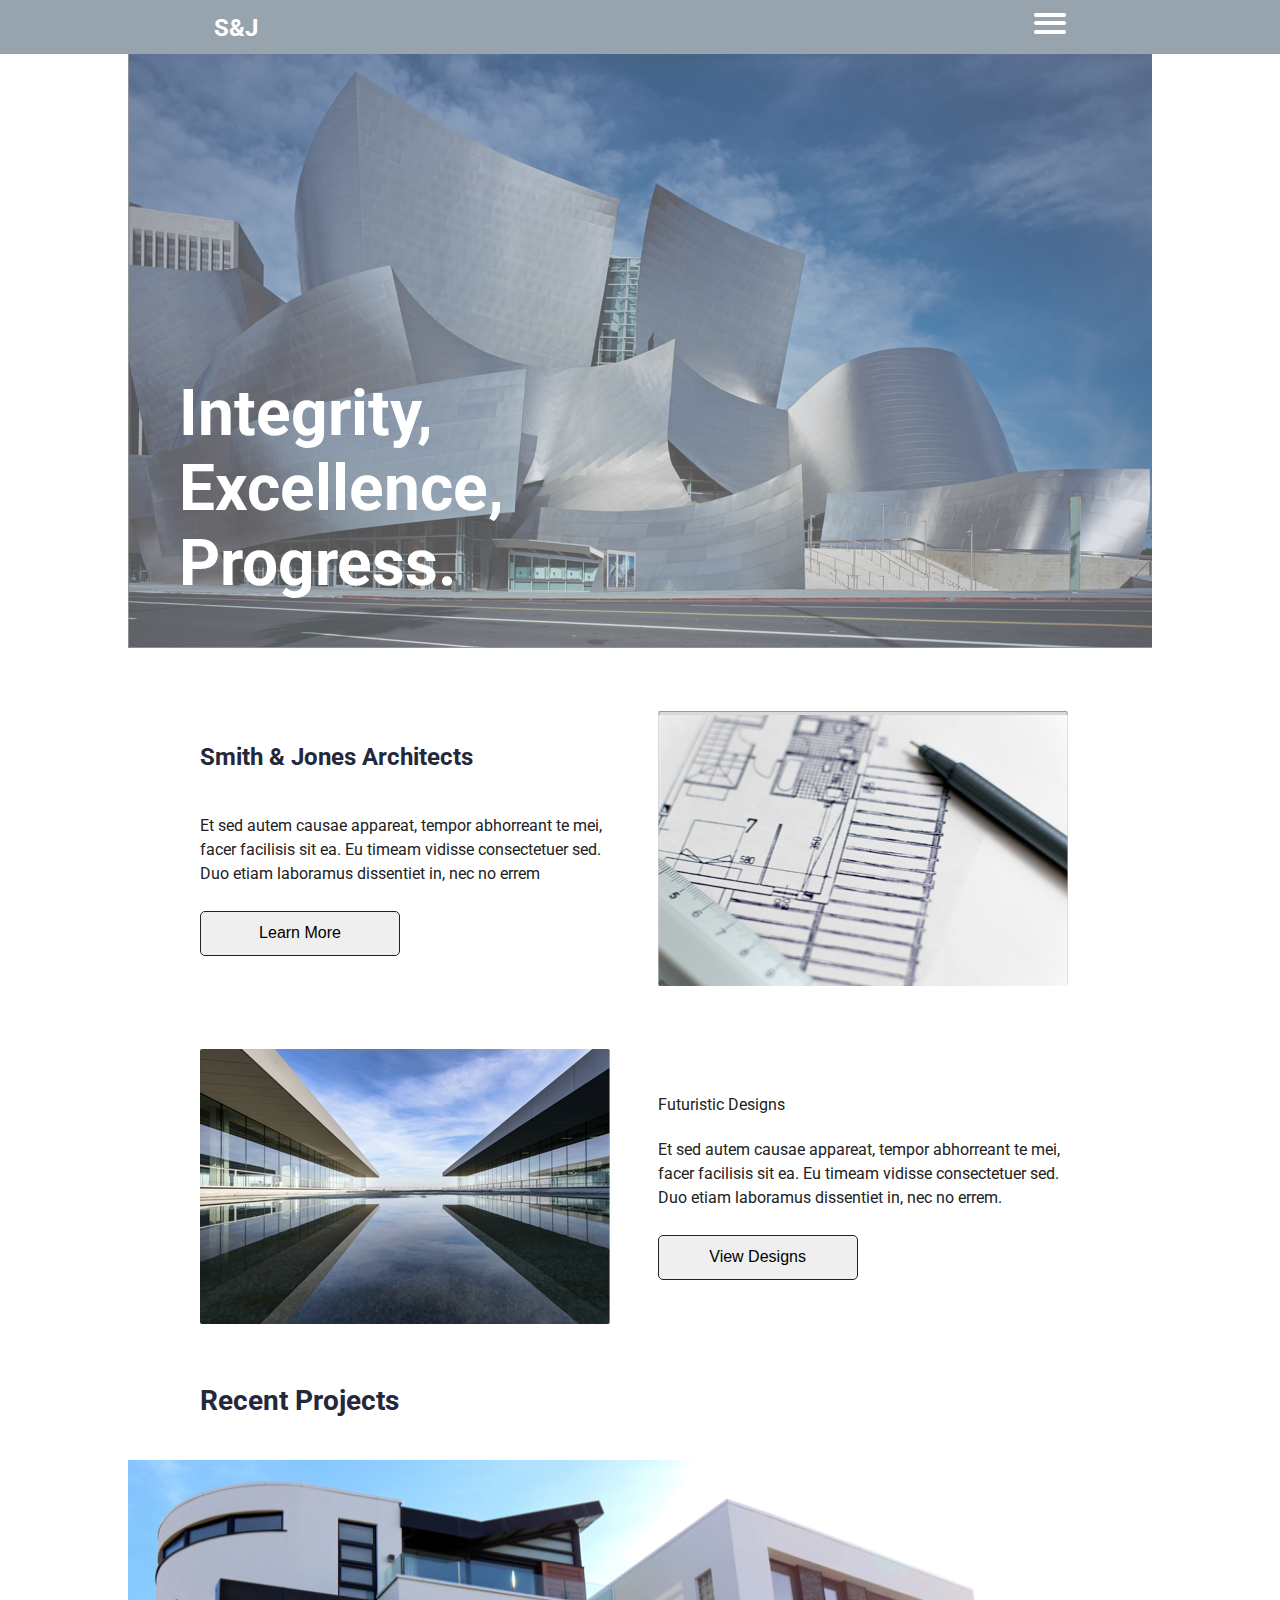
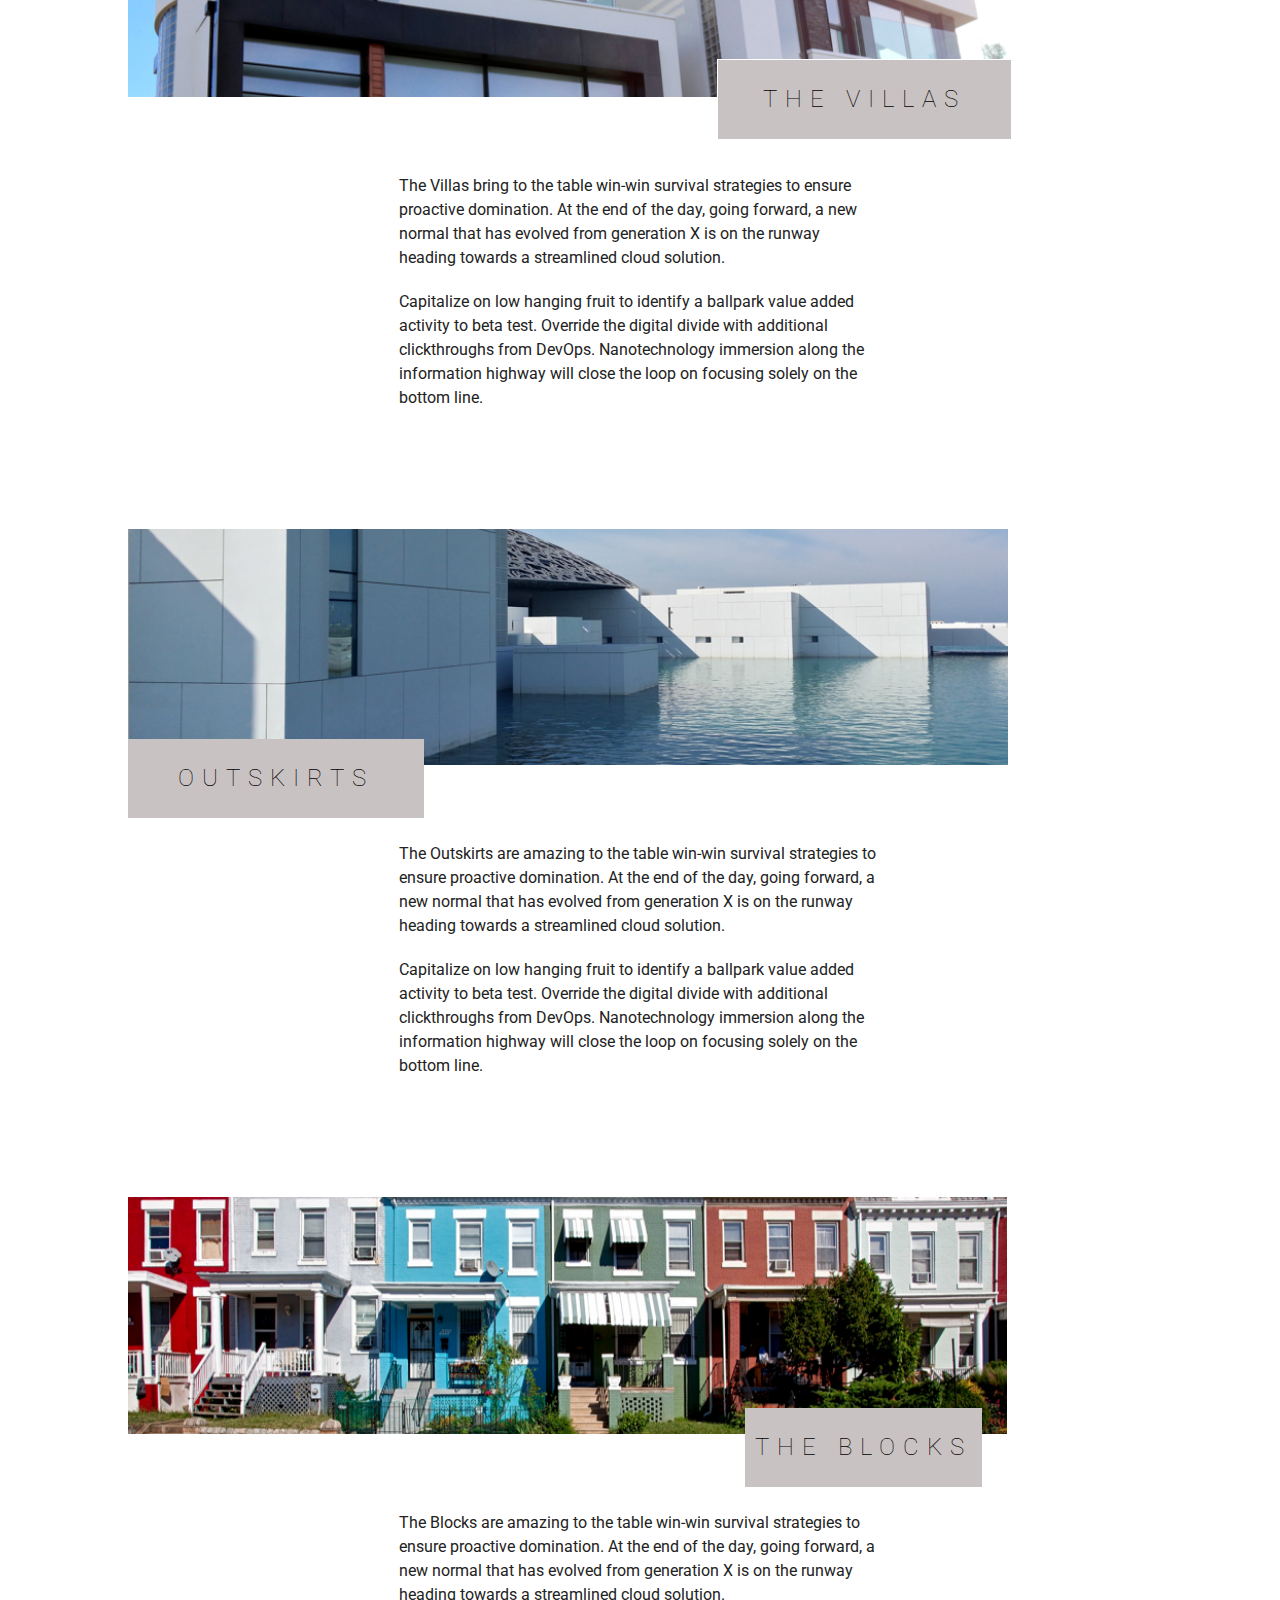
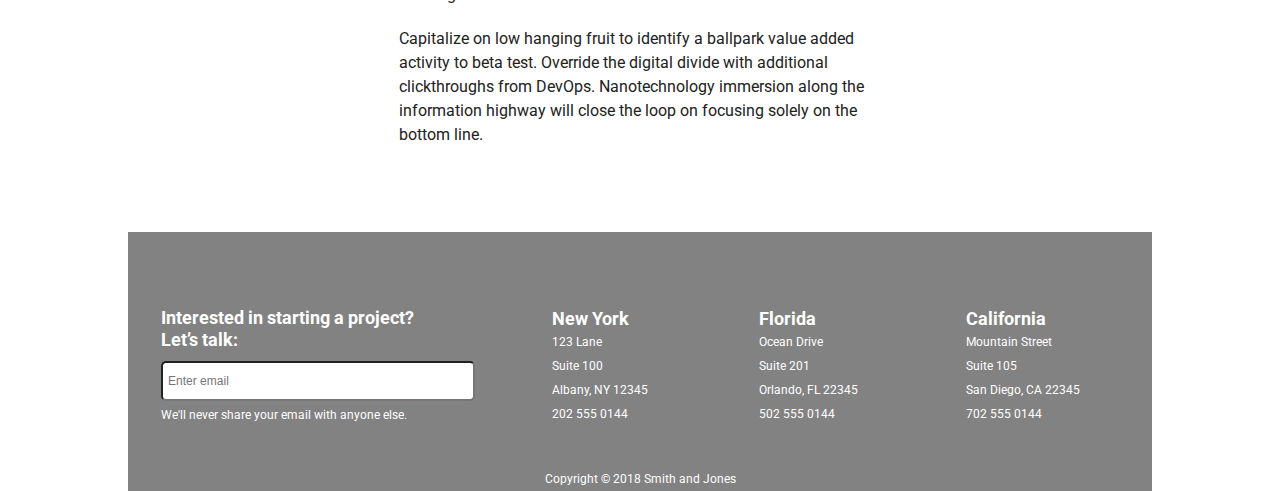
<file: index.html>
<!DOCTYPE html>
<html lang="en">
<head>
	<meta charset="utf-8">
	<meta name="viewport" content="width=device-width, initial-scale=1">
	<title>Home</title>
	<link href="https://fonts.googleapis.com/css?family=Roboto:400,700" rel="stylesheet">
	<link rel="stylesheet" href="css/index.css">
	<!--[if IE]>
		<script src="http://html5shiv.googlecode.com/svn/trunk/html5.js"></script>
	<![endif]-->
</head>

<body>

<!-- Menu Content-->
<div class="body-container">
<div class="topnav">
	<header>
		<h2><a href="index.html" class="logo">S&J</a></h2>
		<a><img  src="img/nav-hamburger.png" onclick="Navopen()" class="dropdown-button"></a>
		<div class="dropdown" >
			<img src="img/nav-hamburger-close.png" class="closebtn" onclick="Navclose()" alt="nav-hamburger">
			<div class="dropdown-content" id="myNav">
				<a class="dropdown-link" href="index.html">Home</a>
				<a class="dropdown-link" href="contact.html">Contact</a>
				<a class="dropdown-link" href="services.html">Services</a>
			</div>
		</div>
	</header>
</div>


<!-- Home Page Content-->
<div class="containers">
	<img src="img/home/home-jumbotron.png" alt="Jumbotron" style="width:100%;">
	<div class="text-block">
		<h1>Integrity,<br>Excellence,<br>Progress.</h1>
	</div>
</div>

<div class="main inverse-content">
	<div class="main1">
			<h2>Smith & Jones Architects</h2>
			<p>Et sed autem causae appareat, tempor abhorreant te mei, facer facilisis sit ea. Eu timeam vidisse consectetuer sed. Duo etiam laboramus dissentiet in, nec no errem</p>
			<button>Learn More</button>
	</div>
	<div class="main11">
		<img src="img/home/home-img-1.png" alt="Smith & Jones Architects">
	</div>
	<img src="img/home/home-mobile-img-1.png" alt="Architectural drawings." class="mobile-img">
</div>

<div class="main inverse-content">
	<div class="main11">
		<img src="img/home/home-img-2.png" alt="Futuristic Designs">
	</div>
	<img src="img/home/home-mobile-img-2.png" alt="Modern building" class="mobile-img">
	<div class="main1">
			<h3>Futuristic Designs</h3>
			<p>Et sed autem causae appareat, tempor abhorreant te mei, facer facilisis sit ea. Eu timeam vidisse consectetuer sed. Duo etiam laboramus dissentiet in, nec no errem.</p>
			<button>View Designs</button>
		</div>
</div>

<div class="recent-project-title">
		<h2>Recent Projects</h2>
</div>

<div class="main31">
		<img src="img/home/home-villas-img.png" alt="Modern villas.">
		<img src="img/home/home-mobile-villas-img.png" alt="Modern villas." class="mobile-img">
		<div class="text-block1 text-block2" >THE VILLAS</div>
	</div>
	<div class="p1">
		<p>The Villas bring to the table win-win survival strategies to ensure proactive domination. At the end of the day, going forward, a new normal that has evolved from generation X is on the runway heading towards a streamlined cloud solution.</p>
		<p>Capitalize on low hanging fruit to identify a ballpark value added activity to beta test. Override the digital divide with additional clickthroughs from DevOps. Nanotechnology immersion along the information highway will close the loop on focusing solely on the bottom line.</p>
	</div>

<div class="main31">
			<img src="img/home/home-outskirts-img.png" alt="Outskirts">
			<img src="img/home/home-mobile-outskirts-img.png" alt="Outskirts" class="mobile-img">
			<div id="outskirts" class="text-block2">OUTSKIRTS</div>
		</div>
		<div class="p1">
			<p>The Outskirts are amazing to the table win-win survival strategies to ensure proactive domination. At the end of the day, going forward, a new normal that has evolved from generation X is on the runway heading towards a streamlined cloud solution.</p>
			<p>Capitalize on low hanging fruit to identify a ballpark value added activity to beta test. Override the digital divide with additional clickthroughs from DevOps. Nanotechnology immersion along the information highway will close the loop on focusing solely on the bottom line.</p>
		</div>

		<div class="main31">
			<img src="img/home/home-the-blocks-img.png" alt="The blocks">
			<img src="img/home/home-mobile-the-blocks-img.png" alt="The blocks" class="mobile-img">
			<div id="the-blocks" class="text-block2">THE BLOCKS</div>
		</div>
		<div class="p1">
			<p>The Blocks are amazing to the table win-win survival strategies to ensure proactive domination. At the end of the day, going forward, a new normal that has evolved from generation X is on the runway heading towards a streamlined cloud solution.</p>
			<p>Capitalize on low hanging fruit to identify a ballpark value added activity to beta test. Override the digital divide with additional clickthroughs from DevOps. Nanotechnology immersion along the information highway will close the loop on focusing solely on the bottom line.</p>
		</div>

<!-- footer -->
<div class="address">
	<div class="address-section contact-form">
		<h4>Interested in starting a project?
		<br>Let’s talk:</h4>

		<input type="email" name="emailAddress" placeholder=" Enter email">

		<p>We'll never share your email with anyone else.</p>
	</div>

	<div class="address-section">
		<h4>New York</h4>
		<p>123 Lane</p>
		<p>Suite 100</p>
		<p>Albany, NY 12345</p>
		<p>202 555 0144</p>
	</div>

	<div class="address-section">
		<h4>Florida</h4>
		<p>Ocean Drive</p>
		<p>Suite 201</p>
		<p>Orlando, FL 22345</p>
		<p>502 555 0144</p>
	</div>

	<div class="address-section">
		<h4>California</h4>
		<p>Mountain Street</p>
		<p>Suite 105</p>
		<p>San Diego, CA 22345</p>
		<p>702 555 0144</p>
	</div>
</div>
<footer>
	<p>Copyright © 2018 Smith and Jones</p>
</footer>

</div>


	<script src="js/jquery-3.3.1.min.js"></script>
	<script src="js/index.js"></script>
</body>
</html>
</file>
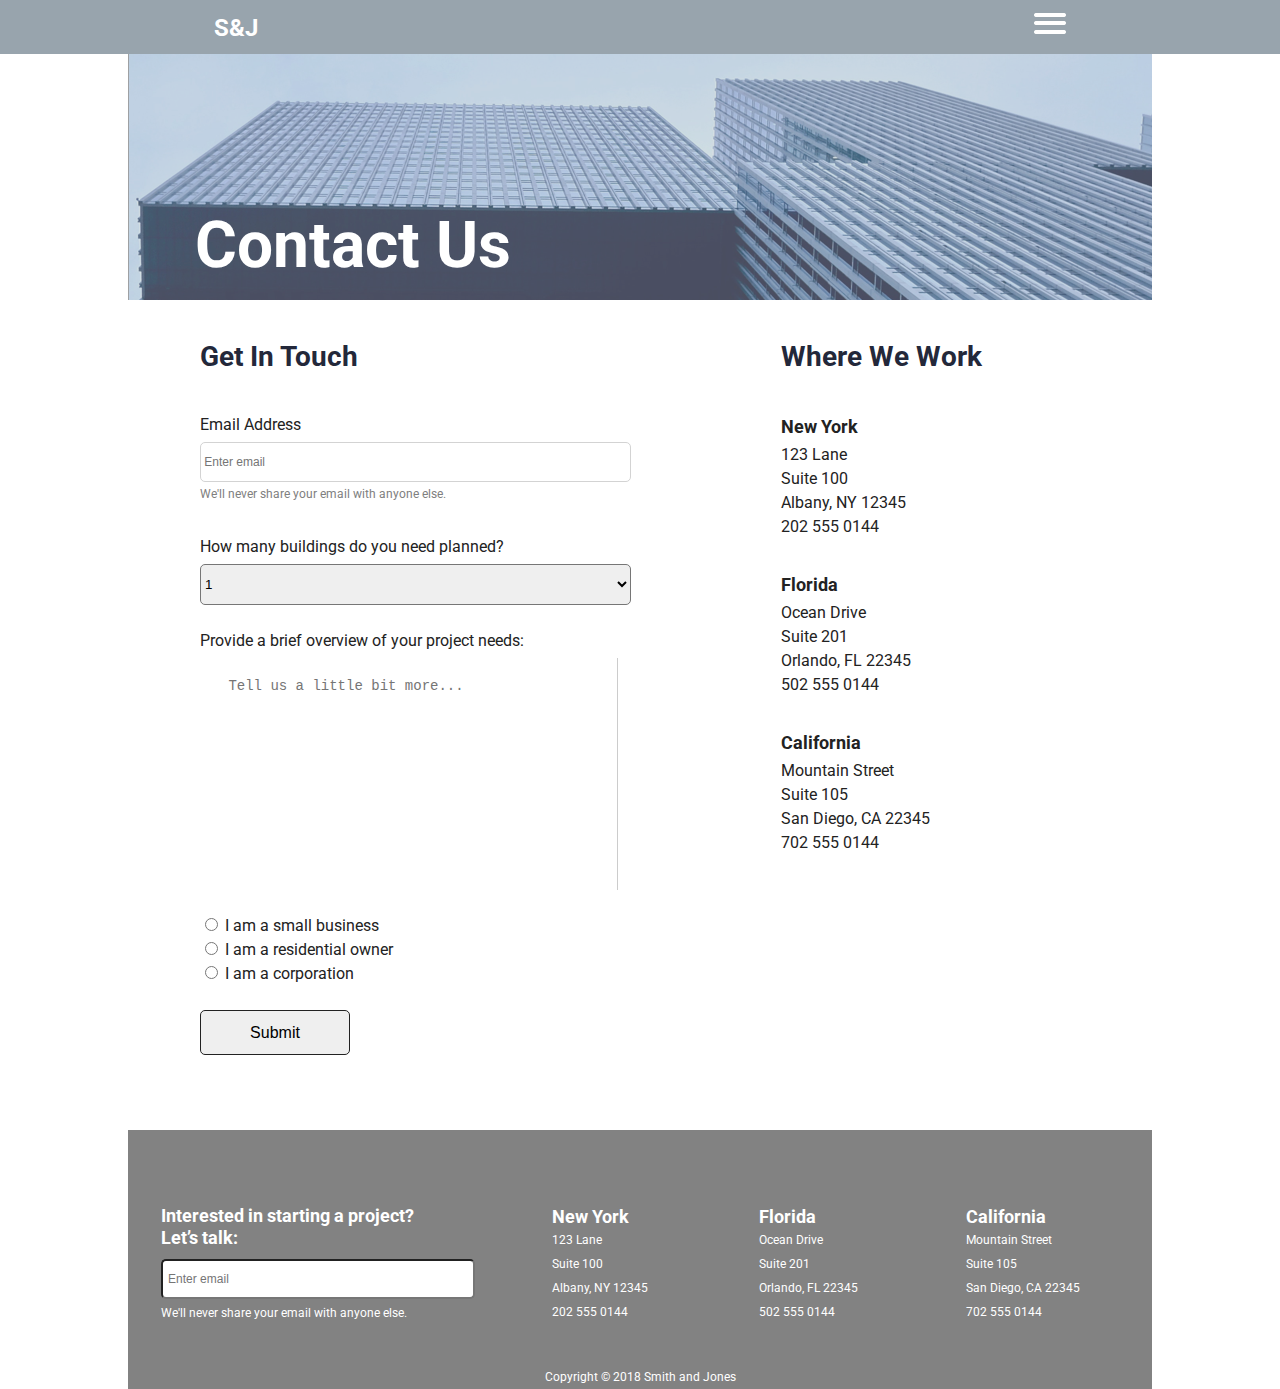
<file: contact.html>
<!DOCTYPE html>
<html lang="en">
<head>
	<meta charset="utf-8">
	<title>Contact Us</title>
	<link href="https://fonts.googleapis.com/css?family=Roboto:400,700" rel="stylesheet">
	<link rel="stylesheet" href="css/index.css">
	<!--[if IE]>
		<script src="http://html5shiv.googlecode.com/svn/trunk/html5.js"></script>
	<![endif]-->
</head>

<body>

<div class="body-container">
<div class="topnav">
	<header>
		<h2><a href="index.html" class="logo">S&J</a></h2>
		<a><img  src="img/nav-hamburger.png" onclick="Navopen()" class="dropdown-button"></a>
		<div class="dropdown" >
			<img src="img/nav-hamburger-close.png" class="closebtn" onclick="Navclose()" alt="nav-hamburger">
			<div class="dropdown-content" id="myNav">
				<a class="dropdown-link" href="index.html">Home</a>
				<a class="dropdown-link" href="contact.html">Contact</a>
				<a class="dropdown-link" href="services.html">Services</a>
			</div>
		</div>
	</header>
</div>

<section class="contact-hero-section">
			<img src="img/contact/contact-jumbotron.png" alt="Tall glass buildings from the street.">
			<img class="mobile-img" src="img/contact/contact-mobile-jumbotron.png" alt="Tall glass buildings from the street.">
			<h1>Contact Us</h1>
</section>

<div class="contact">
	<section class="contact-us">

		<h2>Get In Touch</h2>

		<div class="contact-email">
			<p>Email Address</p>
			<input type="email" name="emailAddress" placeholder=" Enter email">
			<p class="disclaimer">We'll never share your email with anyone else.</p>
		</div>

		<div class="contact-buildings">
			<p>How many buildings do you need planned?</p>
			<select name="Number of Buildings" class="building-dropdown">
				<option value="1">1</option>
				<option value="2">2</option>
				<option value="3">3</option>
				<option value="4">4</option>
				<option value="5">5</option>
			</select>
		</div>
		<div class="contact-detail">
			<p>Provide a brief overview of your project needs:</p>
			<textarea placeholder=" Tell us a little bit more..." rows="12" cols="43"></textarea>
		</div>

		<div class="contact-type">
			<form action="">
					<input type="radio" name="business-type" value="business"> I am a small business<br>
					<input type="radio" name="business-type" value="residential"> I am a residential owner<br>
					<input type="radio" name="business-type" value="corporation"> I am a corporation
			</form>
		</div>
		<div class="contact-button">
			<button>Submit</button>
		</div>
	</section>

	<section class="work-places">
		<div class="work-place-title">
			<h2>Where We Work</h2>
		</div>

		<div class="work-place-section">
			<h4>New York</h4>
			<p>123 Lane</p>
			<p>Suite 100</p>
			<p>Albany, NY 12345</p>
			<p>202 555 0144</p>
		</div>

		<div class="work-place-section">
			<h4>Florida</h4>
			<p>Ocean Drive</p>
			<p>Suite 201</p>
			<p>Orlando, FL 22345</p>
			<p>502 555 0144</p>
		</div>

		<div class="work-place-section">
			<h4>California</h4>
			<p>Mountain Street</p>
			<p>Suite 105</p>
			<p>San Diego, CA 22345</p>
			<p>702 555 0144</p>
		</div>
	</section>

</div>

<!-- footer -->
<div class="address">
	<div class="address-section contact-form">
		<h4>Interested in starting a project?
		<br>Let’s talk:</h4>

		<input type="email" name="emailAddress" placeholder=" Enter email">

		<p>We'll never share your email with anyone else.</p>
	</div>

	<div class="address-section">
		<h4>New York</h4>
		<p>123 Lane</p>
		<p>Suite 100</p>
		<p>Albany, NY 12345</p>
		<p>202 555 0144</p>
	</div>

	<div class="address-section">
		<h4>Florida</h4>
		<p>Ocean Drive</p>
		<p>Suite 201</p>
		<p>Orlando, FL 22345</p>
		<p>502 555 0144</p>
	</div>

	<div class="address-section">
		<h4>California</h4>
		<p>Mountain Street</p>
		<p>Suite 105</p>
		<p>San Diego, CA 22345</p>
		<p>702 555 0144</p>
	</div>
</div>
<footer>
	<p>Copyright © 2018 Smith and Jones</p>
</footer>

</div>

	<script src="js/index.js"></script>
</body>
</html>
</file>
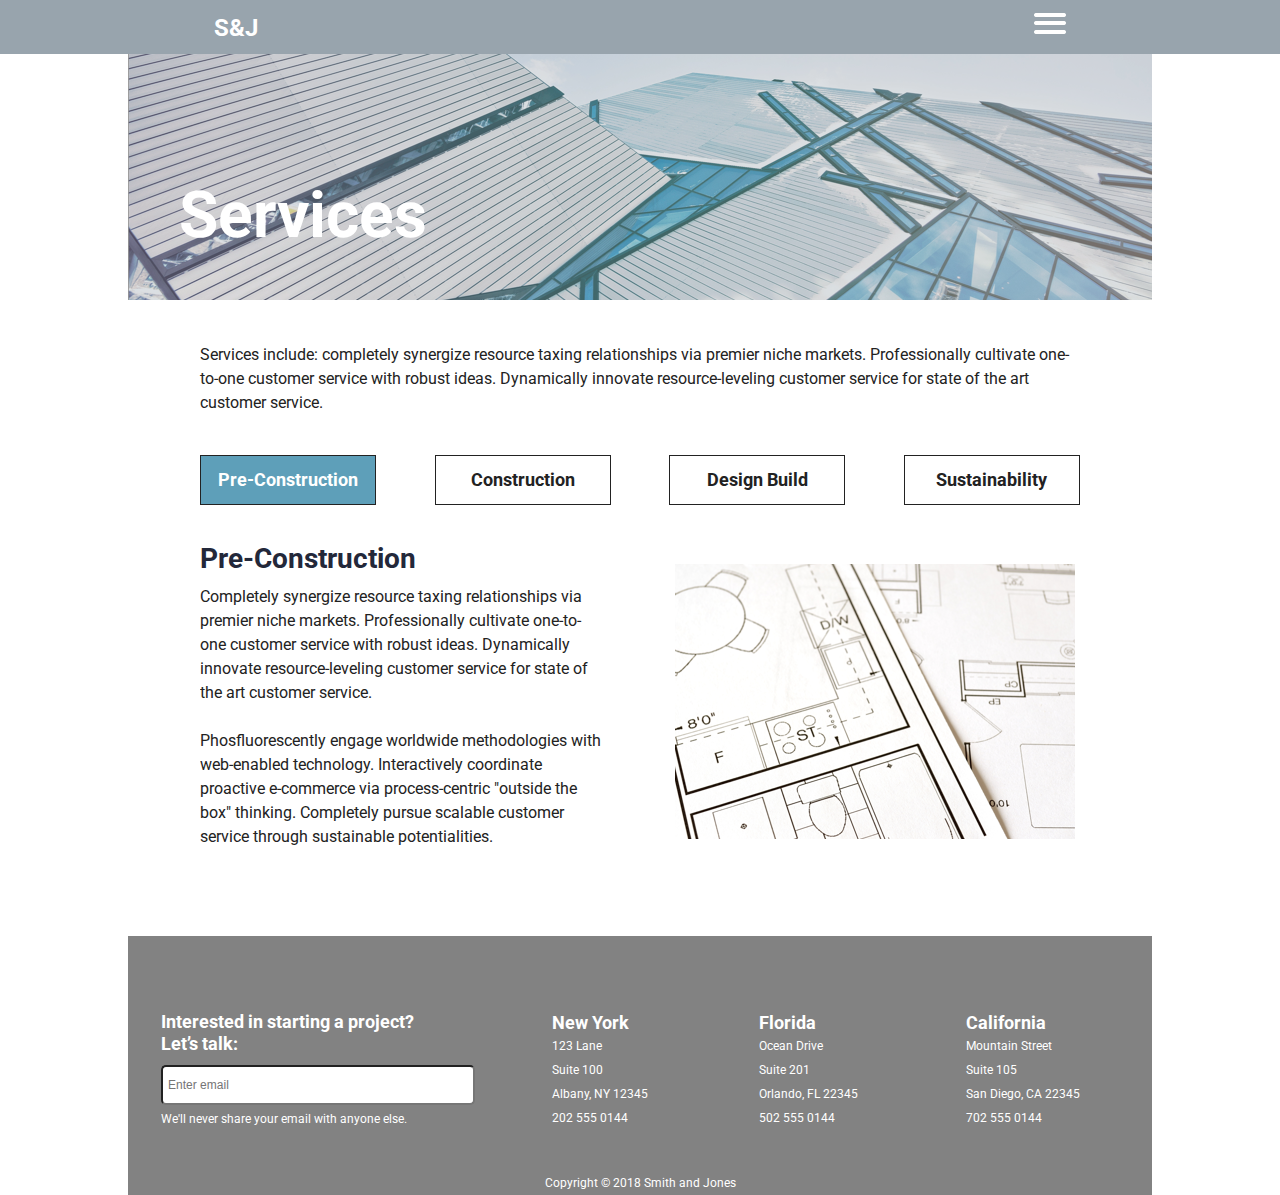
<file: services.html>
<!DOCTYPE html>
<html lang="en">
<head>
	<meta charset="utf-8">
	<title>Services</title>
	<link href="https://fonts.googleapis.com/css?family=Roboto:400,700" rel="stylesheet">
	<link rel="stylesheet" href="css/index.css">
	<!--[if IE]>
		<script src="http://html5shiv.googlecode.com/svn/trunk/html5.js"></script>
	<![endif]-->
</head>

<body>

<div class="body-container">
<div class="topnav">
	<header>
		<h2><a href="index.html" class="logo">S&J</a></h2>
		<a><img  src="img/nav-hamburger.png" onclick="Navopen()" class="dropdown-button"></a>
		<div class="dropdown" >
			<img src="img/nav-hamburger-close.png" class="closebtn" onclick="Navclose()" alt="nav-hamburger">
			<div class="dropdown-content" id="myNav">
				<a class="dropdown-link" href="index.html">Home</a>
				<a class="dropdown-link" href="contact.html">Contact</a>
				<a class="dropdown-link" href="services.html">Services</a>
			</div>
		</div>
	</header>
</div>

<div class="img-container">
	<img src="img/services/services-jumbotron.png" alt="Jumbotron" style="width:100%;" class="img">
	<img src="img/services/services-mobile-jumbotron.png" alt="Jumbotron" class="mobile-img">
	<div class="text-block">
		<h1>Services</h1>
	</div>
</div>

<div class="services">
			<p >Services include: completely synergize resource taxing relationships via premier niche markets. Professionally cultivate one-to-one customer service with robust ideas. Dynamically innovate resource-leveling customer service for state of the art customer service.</p>
		</div>

<!-- Service Tab -->
<div class="service-buttons">
	<div data-tab="pre-construct" class="tab">Pre-Construction</div>
	<div data-tab="construct" class="tab">Construction</div>
	<div data-tab="design" class="tab">Design Build</div>
	<div data-tab="sustain" class="tab">Sustainability</div>
</div>

<div class="service-container">
	<div class="service-detail" data-tab="pre-construct" >
	<div class="service-text-container">
		<h2 class="headline">Pre-Construction</h2>
		<p>Completely synergize resource taxing relationships via premier niche markets. Professionally cultivate one-to-one customer service with robust ideas. Dynamically innovate resource-leveling customer service for state of the art customer service.</p>
		<p>Phosfluorescently engage worldwide methodologies with web-enabled technology. Interactively coordinate proactive e-commerce via process-centric "outside the box" thinking. Completely pursue scalable customer service through sustainable potentialities.</p>
	</div>
	<div class="service-img-container">
		<img src="img/services/services-tab-pre-construction-img.png" alt="Pre-Construction drawings."/>
	</div>
	<img class="mobile-img" src="img/services/services-tab-mobile-pre-construction-img.png" alt="Pre-Construction drawings."/>
</div>
</div>

<div class="service-container">
	<div class="service-detail" data-tab="construct" >
	<div class="service-text-container">
		<h2 class="headline">Construction</h2>
		<p>Completely synergize resource taxing relationships via premier niche markets. Professionally cultivate one-to-one customer service with robust ideas. Dynamically innovate resource-leveling customer service for state of the art customer service.</p>
		<p>Phosfluorescently engage worldwide methodologies with web-enabled technology. Interactively coordinate proactive e-commerce via process-centric "outside the box" thinking. Completely pursue scalable customer service through sustainable potentialities.</p>
	</div>
	<div class="service-img-container">
		<img src="img/services/services-tab-construction-img.png" alt="Construction drawings."/>
	</div>
	<img class="mobile-img" src="img/services/services-tab-mobile-construction-img.png" alt="Construction drawings."/>
</div>
</div>

<div class="service-container">
	<div class="service-detail" data-tab="design" >
	<div class="service-text-container">
		<h2 class="headline">Design Build</h2>
		<p>Completely synergize resource taxing relationships via premier niche markets. Professionally cultivate one-to-one customer service with robust ideas. Dynamically innovate resource-leveling customer service for state of the art customer service.</p>
		<p>Phosfluorescently engage worldwide methodologies with web-enabled technology. Interactively coordinate proactive e-commerce via process-centric "outside the box" thinking. Completely pursue scalable customer service through sustainable potentialities.</p>
	</div>
	<div class="service-img-container">
		<img src="img/services/services-tab-design-build-img.png" alt="Design Build drawings."/>
	</div>
	<img class="mobile-img" src="img/services/services-tab-mobile-design-build-img.png" alt="Design Build drawings."/>
</div>
</div>

<div class="service-container">
	<div class="service-detail" data-tab="sustain" >
	<div class="service-text-container">
		<h2 class="headline">Sustainability</h2>
		<p>Completely synergize resource taxing relationships via premier niche markets. Professionally cultivate one-to-one customer service with robust ideas. Dynamically innovate resource-leveling customer service for state of the art customer service.</p>
		<p>Phosfluorescently engage worldwide methodologies with web-enabled technology. Interactively coordinate proactive e-commerce via process-centric "outside the box" thinking. Completely pursue scalable customer service through sustainable potentialities.</p>
	</div>
	<div class="service-img-container">
		<img src="img/services/services-tab-sustainability-img.png" alt="Sustainability drawings."/>
	</div>
	<img class="mobile-img" src="img/services/services-tab-mobile-sustainability-img.png" alt="Sustainability drawings."/>
</div>
</div>

<div class="address">
	<div class="address-section contact-form">
		<h4>Interested in starting a project?
		<br>Let’s talk:</h4>

		<input type="email" name="emailAddress" placeholder=" Enter email">

		<p>We'll never share your email with anyone else.</p>
	</div>

	<div class="address-section">
		<h4>New York</h4>
		<p>123 Lane</p>
		<p>Suite 100</p>
		<p>Albany, NY 12345</p>
		<p>202 555 0144</p>
	</div>

	<div class="address-section">
		<h4>Florida</h4>
		<p>Ocean Drive</p>
		<p>Suite 201</p>
		<p>Orlando, FL 22345</p>
		<p>502 555 0144</p>
	</div>

	<div class="address-section">
		<h4>California</h4>
		<p>Mountain Street</p>
		<p>Suite 105</p>
		<p>San Diego, CA 22345</p>
		<p>702 555 0144</p>
	</div>
</div>
<footer>
	<p>Copyright © 2018 Smith and Jones</p>
</footer>

</div>


	<script src="js/jquery-3.3.1.min.js"></script>
	<script src="js/index.js"></script>
</body>
</html>
</file>
<file: css/index.css>
/* Should be empty until you compile your LESS */
/*------------------------------------*\
RESET
\*------------------------------------*/
/* http://meyerweb.com/eric/tools/css/reset/
v2.0b1 | 201101
NOTE:WORK IN PROGRESS
USE WITH CAUTION AND TEST WITH ABANDON */
html,
body,
div,
span,
applet,
object,
iframe,
h1,
h2,
h3,
h4,
h5,
h6,
p,
blockquote,
pre,
a,
abbr,
acronym,
address,
big,
cite,
code,
del,
dfn,
em,
img,
ins,
kbd,
q,
s,
samp,
small,
strike,
strong,
sub,
sup,
tt,
var,
b,
u,
i,
center,
dl,
dt,
dd,
ol,
ul,
li,
fieldset,
form,
label,
legend,
table,
caption,
tbody,
tfoot,
thead,
tr,
th,
td,
article,
aside,
canvas,
details,
figcaption,
figure,
footer,
header,
hgroup,
menu,
nav,
section,
summary,
time,
mark,
audio,
video {
  margin: 0;
  padding: 0;
  border: 0;
  outline: 0;
  font-size: 100%;
  font: inherit;
  vertical-align: baseline;
}
/* HTML5 display-role reset for older browsers */
article,
aside,
details,
figcaption,
figure,
footer,
header,
hgroup,
menu,
nav,
section {
  display: block;
}
body {
  line-height: 1;
}
ol,
ul {
  list-style: none;
}
blockquote,
q {
  quotes: none;
}
blockquote:before,
blockquote:after,
q:before,
q:after {
  content: ’’;
  content: none;
}
ins {
  text-decoration: none;
}
del {
  text-decoration: line-through;
}
table {
  border-collapse: collapse;
  border-spacing: 0;
}
/* Your Code Goes Here */
.body-container,
body {
    max-width: 1024px;
    width: 100%;
    margin: 0 auto;
}

* {
    box-sizing: border-box;
  }
  html {
    font-size: 62.5%;
  }
  html,
  body {
    font-family: 'Roboto', Arial, sans-serif;
  }

  @keyframes fadein {
    from {
      opacity: 0;
    }
    to {
      opacity: 1;
    }
  }
  /* Firefox < 16 */
  @-moz-keyframes fadein {
    from {
      opacity: 0;
    }
    to {
      opacity: 1;
    }
  }
  /* Safari, Chrome and Opera > 12.1 */
  @-webkit-keyframes fadein {
    from {
      opacity: 0;
    }
    to {
      opacity: 1;
    }
  }
  /* Internet Explorer */
  @-ms-keyframes fadein {
    from {
      opacity: 0;
    }
    to {
      opacity: 1;
    }
  }

  h1 {
    font-size: 6.4rem;
    line-height: 7.5rem;
    font-weight: 700;
  }
  h2 {
    font-size: 2.8rem;
    font-weight: 700;
    color: #23283a;
  }
  p {
    font-size: 1.6rem;
    line-height: 2.4rem;
    font-weight: 400;
    color: #222;
  }
body {
  Background: #FFFFFF;
  Color: #222222;
  Font-Family: 'Roboto', Arial, sans-serif;
  Font-Weight: Regular;
  Font-Size: 16px;
}

.topnav {
    position: fixed;
    width: 100%;
    height: 54px;
    z-index: 10;
    margin: 0 auto;
    top: 0;
    left: 0;
    right: 0;
    background-color: #98a4ad;
}
header{
    display: flex;
    justify-content: space-between;
    margin: 0 auto;
    max-width: 880px;
    padding: 13px 1.13% 0px 1.13%;
}

header img {
    cursor: pointer;
  }

header .logo {
    font-size: 2.4rem;
    font-weight: bold;
    color: #fff;
    z-index: 4;
    text-decoration: none;
  }

  @media (max-width:500px) {
    header {
      padding-left: 4%;
      padding-right: 4%;
    }
  }

.dropdown {
    height: 0;
    width: 100%;
    position: fixed;
    z-index: 3;
    left: 0;
    top: 0;
    background-color: #98a4ad;
    opacity: 0.94;
    overflow-x: hidden;
    transition: 0.5s;
}

.dropdown .dropdown-content {
    position: relative;
    top: 25%;
    width: 100%;
    text-align: center;
    margin-top: 30px;
}
.dropdown a {
    padding: 8px;
    text-decoration: none;
    font-size: 6.4rem;
    line-height: 8.5rem;
    font-weight: bold;
    color: #fff;
    display: block;
    transition: 0.3s;
}
.dropdown a:hover,
.dropdown a:focus {
    color: #222;
}
.dropdown .closebtn {
        position: absolute;
        top: 12px;
        right: 70px;
}

@media (max-width:500px) {
    .dropdown .dropdown-content {
      top: 10%;
    }
    .dropdown .closebtn {
      right: 25px;
      position: absolute;
      top: 12px;
      font-size: 30px;
    }
    .dropdown a{
      font-size: 3.2rem;
    }
  }

  /* Home hero image */
.containers {
    margin-top: 50px;
    position: relative;
  }
.containers .text-block {
    font-size: 6.4rem;
    line-height: 7.5rem;
    color: #fff;
    position: absolute;
    z-index: 2;
    bottom: 50px;
    left: 5%;
  }
  @media (max-width:500px) {
    .containers .text-block {
      bottom: 28px;
      left: 3%;
    }
    .containers .text-block h1 {
      font-size: 4rem;
      line-height: 4.4rem;
      bottom: 20px;
      left: 3%;
    }
  }

  /* Service hero image */
.img-container{
  margin-top: 50px;
  position: relative;
}

.img-container .text-block {
  font-size: 6.4rem;
  line-height: 7.5rem;
  color: #fff;
  position: absolute;
  z-index: 2;
  bottom: 50px;
  left: 5%;
}

@media (max-width:500px) {
  .img-container .text-block {
    bottom: 28px;
    left: 3%;
  }
  .img-container .text-block h1 {
    font-size: 4rem;
    line-height: 4.4rem;
    bottom: 20px;
    left: 3%;
  }
  .img{
    display:none;
  }

  .img-container .mobile-img{
    display: flex;
    position: relative;
    width: 100%;
  }
}

/* p tag in service page */
.services {
  max-width: 880px;
  margin: 40px auto;
}
@media (max-width:500px) {
  .services {
    max-width: 500px;
    margin: 40px 10px;
  }
}

.main {
    max-width: 880px;
    margin: 60px auto;
    display: flex;
    justify-content: center;
    align-items: center;
    flex-direction: row;
    flex-wrap: wrap;
    justify-content: space-between;
}

.main button {
    font-size: 1.6rem;
    height: 45px;
    width: 200px;
    border: 1px solid #222;
    border-radius: 5px;
    text-align: center;
    align-items: center;
    cursor: pointer;
}

.main button:hover {
    background-color: #222;
    color: #fff;
}
.main .main1 {
    width: 48%;
}
.main .main1 p {
    padding: 25px 0;
}
.main .main11 {
    width: 48%;
}
.main .main11 img {
    border-radius: 2px;
}

.main .mobile-img {
    display: none;
}

.main1 h2{
    font-weight: bold;
    font-size: 24px;
    margin-bottom: 20px;
}

/* Mobile responsive */
@media (max-width:500px) {
    .main {
        grid-auto-flow: column;
        max-width: 500px;
    }
    .main .main1 {
      padding-top: 25px;
      width: 94%;
    }

    .main11 img {
      display: none;
    }
    .main button {
      font-size: 1.6rem;
      height: 55px;
      margin-bottom: 20px;
      width: 98%;
      text-align: center;
      cursor: pointer;
    }
    .main button:hover {
      background-color: #222;
      color: #fff;
    }
    .main .mobile-img {
        display: flex;
        position: relative;
        width: 92%;
      }
    }

    .recent-project-title {
        max-width: 880px;
        margin: 0 auto;
      }
      @media (max-width:500px) {
        .inverse-content {
          flex-direction: column;
        }
        .recent-project-title {
          max-width: 500px;
          padding-left: 3%;
        }
      }

.mobile-img{
    display: none;
}
.main31 {
    grid-column: 1/3;
    position: relative;
}

.main31 img{
    width: 880px;
    position: relative;
    margin-top: 45px;
}
#outskirts{
  position: absolute;
  bottom: -50px;
  font-weight: lighter;
  letter-spacing: 8px;
  background-color: #c9c2c2;
  Font-Size: 24px;
  Line-Height: 55px;
  Color: black;
  padding: 12px 50px;
  border: 1px white;
}

#the-blocks {
  position: absolute;
  bottom: -50px;
  font-weight: lighter;
  letter-spacing: 8px;
  right: 170px;
  background-color: #c9c2c2;
  Font-Size: 24px;
  Line-Height: 55px;
  Color: black;
  padding: 12px 10px;
  border: 1px white;
}
.text-block1 {
    position: absolute;
    font-weight: lighter;
    letter-spacing: 8px;
    right: 140px;
    background-color: #c9c2c2;
    Font-Size: 24px;
    Line-Height: 55px;
    Color: black;
    padding: 12px 45px;
    border: 1px solid white;
    bottom: -40px;
}
.p1 {
    max-width: 880px;
    display: flex;
    justify-content: center;
    align-items: center;
    flex-direction: column;
    margin: 4em auto;
    position: relative;
    width: 47%;
}

.p1 p{
    padding: 10px 0;
}

@media (max-width:500px) {
    .main31 {
      max-width: 500px;
    }
    .main31 img {
      display: none;
    }
    .main31 .mobile-img {
      display: flex;
      position: relative;
      width: 100%;
      margin-top: 25px;
      margin-bottom: 80px;
    }
    .text-block2 {
      height: 85px;
      width: 92%;
      display: flex;
      justify-content: space-around;
      align-items: center;
      flex-direction: column;
      background-color: #d8d8d8;
      border: 1px solid white;
      color: #222;
      font-size: 2.2rem;
      letter-spacing: 0.5rem;
    }
    .text-block1{
        position: absolute;
        z-index: 2;
        right: 15px;
    }
    .main31 .p1 {
        position: relative;
        width: 91%;
    }
    .main31 .p1 p {
        padding: 10px 0;
    }
    #outskirts {
        z-index: 2;
        left: 15px;
        position: absolute;
    }
    #the-blocks {
        z-index: 2;
        right: 15px;
        position: absolute;
    }
  }

  .service-buttons {
    max-width: 880px;
    margin: 0 auto 40px auto;
    display: flex;
    justify-content: space-between;
    align-items: center;
    flex-direction: row;
  }
  .service-buttons .tab {
    display: flex;
    justify-content: center;
    align-items: center;
    flex-direction: row;
    font-size: 1.8rem;
    font-weight: bold;
    text-align: center;
    width: 20%;
    height: 50px;
    border: 1px solid #222;
    cursor: pointer;
  }
  .service-buttons .tab:hover {
    background-color: #222;
    color: #fff;
  }
  .service-buttons .tab-selected {
    background-color: #5E9FB9;
    color: #fff;
  }
  @media (max-width:500px) {
    .service-buttons {
      max-width: 500px;
      width: 100%;
      display: flex;
      justify-content: center;
      align-items: center;
      flex-direction: column;
    }
    .service-buttons .tab {
      margin: 10px 5px;
      width: 94%;
    }
  }
  .service-container {
    overflow: hidden;
    max-width: 880px;
    margin: 0 auto;
  }
  .service-container .service-detail {
    display: flex;
    justify-content: space-between;
    align-items: center;
    flex-direction: row;
    display: none;
  }
  .service-container .service-detail .service-text-container {
    width: 46%;
  }
  .service-container .service-detail .service-text-container p {
    padding: 12px 0;
  }
  .service-container .service-detail .service-img-container {
    width: 46%;
  }
  .service-container .service-detail .mobile-img {
    display: none;
  }
  .service-container .service-detail-selected {
    display: flex;
    justify-content: space-between;
    align-items: center;
    flex-direction: row;
    transition: visibility 0s, opacity 0.5s linear;
    opacity: 1;
    visibility: visible;
  }
  @media (max-width:500px) {
    .service-container .service-container {
      max-width: 500px;
    }
    .service-container .service-detail {
      max-width: 500px;
      width: 100%;
      flex-direction: column;
    }
    .service-container .service-detail .service-text-container {
      width: 94%;
    }
    .service-container .service-detail .service-img-container {
      display: none;
    }
    .service-container .service-detail .mobile-img {
      display: flex;
      width: 94%;
      margin: 20px 10px 0px 10px;
    }
  }

.address {
  width: 100%;
  display: flex;
  justify-content: space-evenly;
  align-items: center;
  flex-direction: row;
  background: #828282;
  height: 235px;
  padding-top: 35px;
  margin-top: 75px;
}
.address h4 {
  color: white;
  font-weight: bold;
  font-size: 1.8rem;
  line-height: 2.2rem;
}
.address p {
  color: white;
  font-size: 1.2rem;
  line-height: 2.4rem;
}
.address .address-section {
  width: 19%;
  padding: 2%;
  display: flex;
  flex-direction: column;
}
.address .contact-form {
  width: 37%;
  display: flex;
  flex-direction: column;
}
.address input {
  width: 93%;
  height: 40px;
  border-radius: 5px;
  font-size: 1.2rem;
  color: #98a4ad;
  margin-top: 10px;
  margin-bottom: 2px;
}
@media (max-width: 500px) {
  .address {
    display: flex;
    justify-content: flex-start;
    align-items: center;
    flex-direction: column;
    height: auto;
  }
  .address .address-section {
    width: 92%;
    padding: 2%;
  }
  .address .contact-form {
    width: 92%;
  }
}
footer {
    display: flex;
    width: 100%;
    justify-content: center;
    align-items: center;
    flex-direction: row;
    background: #828282;
}
footer p {
  color: white;
  font-size: 1.2rem;
  line-height: 2.4rem;
}
@media (max-width: 500px) {
  footer {
    display: flex;
    justify-content: flex-start;
    align-items: none;
    flex-direction: row;
    padding-left: 6%;
  }
}

@media (max-width:500px) {
    header {
    padding-left: 4%;
    padding-right: 4%;
    }
}

@media (max-width:500px) {
    .containers .text-block {
      bottom: 28px;
      left: 3%;
    }
    .containers .text-block h2 {
      font-size: 4rem;
      line-height: 4.4rem;
      bottom: 20px;
      left: 3%;
    }
  }

  .contact-hero-section {
    margin-top: 50px;
    position: relative;
  }
  .contact-hero-section h1 {
    font-size: 6.4rem;
    line-height: 7.5rem;
    color: #fff;
    font-weight: bold;
    position: absolute;
    z-index: 2;
    bottom: 20px;
    left: 6.5%;
  }
  .contact-hero-section img {
    width: 100%;
  }
  .contact-hero-section .mobile-img {
    display: none;
  }
  @media (max-width:500px) {
    .contact-hero-section h1 {
      font-size: 4rem;
      line-height: 4.4rem;
      bottom: 35px;
      left: 5%;
    }
    .contact-hero-section img {
      display: none;
    }
    .contact-hero-section .mobile-img {
      display: flex;
      width: 100%;
    }
  }
  .contact {
    display: flex;
    justify-content: flex-start;
    align-items: row;
    flex-direction: row;
    max-width: 880px;
    width: 100%;
    margin: 40px auto 0 auto;
  }
  .contact .contact-us {
    width: 49%;
  }
  .contact .contact-us h2 {
    padding-bottom: 30px;
  }
  .contact .contact-us .contact-email {
    padding: 12px 0;
  }
  .contact .contact-us .contact-email p {
    padding-bottom: 5px;
  }
  .contact .contact-us .contact-email input {
    width: 100%;
    height: 40px;
    border: 1px solid lightgray;
    border-radius: 5px;
    font-size: 1.2rem;
    color: #98a4ad;
    padding: 5px 0;
  }
  .contact .contact-us .contact-email .disclaimer {
    font-size: 1.2rem;
    line-height: 2.4rem;
    color: gray;
  }
  .contact .contact-us .contact-buildings {
    padding: 12px 0;
    width: 100%;
  }
  .contact .contact-us .contact-buildings .building-dropdown {
    max-width: 100%;
    width: 100%;
    height: 41px;
    border-radius: 5px;
  }
  .contact .contact-us .contact-buildings p {
    padding-bottom: 5px;
  }
  .contact .contact-us .contact-detail {
    padding: 12px 0;
  }
  .contact .contact-us .contact-detail p {
    padding-bottom: 5px;
  }
  .contact .contact-us .contact-detail textarea{
    display: inline-block;
    vertical-align: top;
    box-sizing: border-box;
    padding: 20px;
  }
  .contact .contact-us .contact-detail textarea {
    border: none;
    border-right: 1px solid #ccc;
    resize: none;
    font-size: 14px;
    font-family: 'Monaco', courier, monospace;
    padding: 20px;
  }
  .contact .contact-us .contact-type {
    padding: 12px 0;
    font-size: 1.6rem;
    line-height: 2.4rem;
  }
  .contact .contact-us .contact-button {
    padding-top: 12px;
  }
  .contact .contact-us .contact-button button {
    font-size: 1.6rem;
    height: 45px;
    width: 150px;
    border: 1px solid #222;
    border-radius: 5px;
    text-align: center;
    align-items: center;
    cursor: pointer;
  }
  .contact .contact-us .contact-button button:hover {
    background-color: #222;
    color: #fff;
  }
  .contact .work-places {
    width: 49%;
    padding-left: 17%;
  }
  .contact .work-places h2 {
    padding-bottom: 40px;
  }
  .contact .work-places h4 {
    font-weight: bold;
    font-size: 1.8rem;
    line-height: 2.2rem;
    padding: 5px 0;
  }
  .contact .work-places .work-place-section {
    margin-bottom: 30px;
  }
  @media (max-width:500px) {
    .contact {
      display: flex;
      justify-content: center;
      align-items: center;
      flex-direction: column;
    }
    .contact .contact-us {
      width: 94%;
    }
    .contact .contact-us .contact-button button {
      font-size: 1.6rem;
      height: 55px;
      width: 100%;
      text-align: center;
      cursor: pointer;
    }
    .contact .contact-us .contact-button button:hover {
      background-color: #222;
      color: #fff;
    }
    .contact .work-places {
      width: 94%;
      padding-left: 0px;
    }
    .contact .work-places h2 {
      padding: 45px 0 30px 0;
    }
  }
</file>
